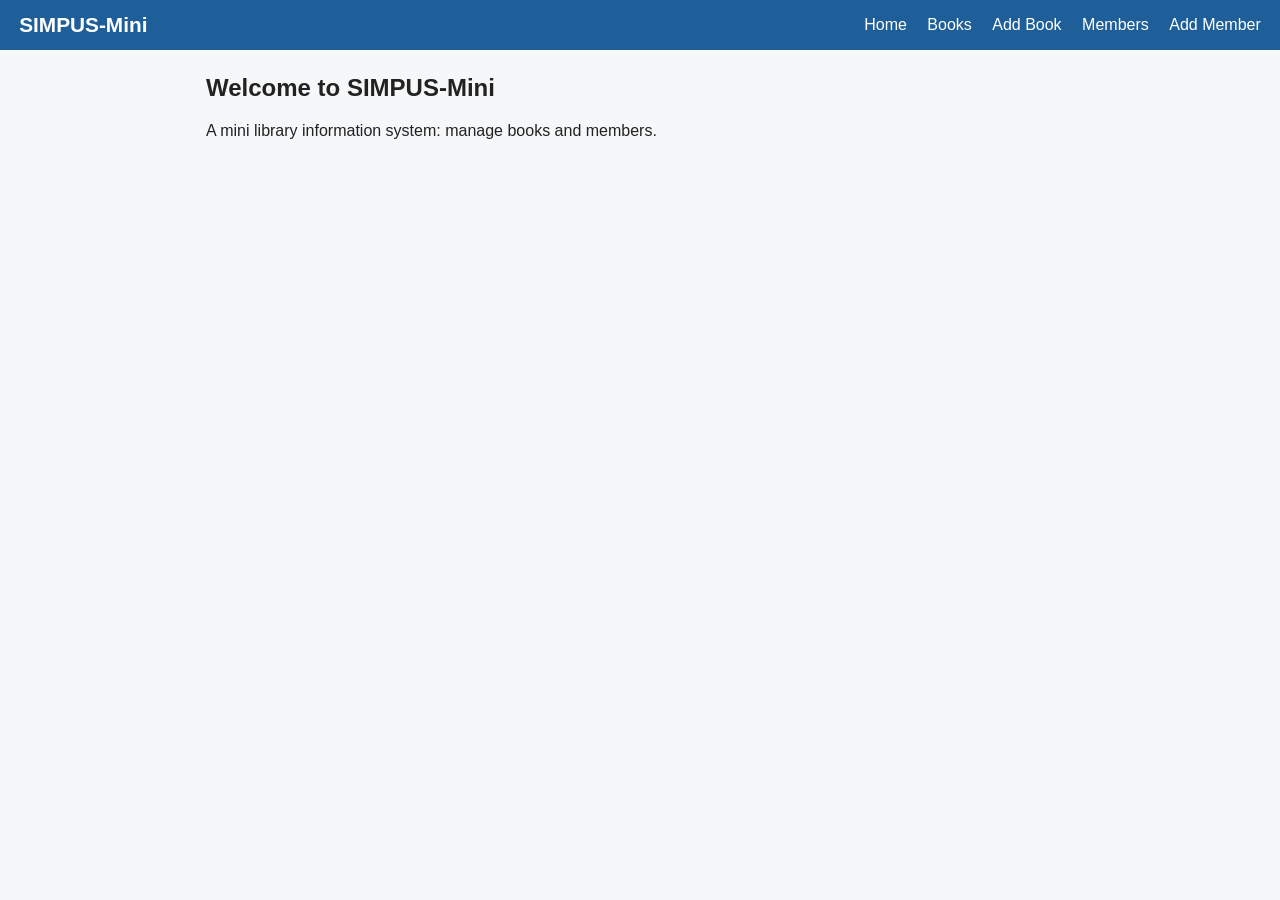
<file: Jobsheet week 4/index.html>
<!DOCTYPE html>
<html lang="en">
<head>
  <meta charset="UTF-8">
  <meta name="viewport" content="width=device-width, initial-scale=1">
  <title>Home - SIMPUS-Mini</title>
  <link rel="stylesheet" href="assets/css/style.css">
</head>
<body>
  <header>
    <h1>SIMPUS-Mini</h1>
    <button type="button" id="nav-toggle-btn" class="nav-toggle-label" aria-label="Menu">&#9776;</button>
    <nav>
      <a href="index.html">Home</a>
      <a href="books/list.html">Books</a>
      <a href="books/add.html">Add Book</a>
      <a href="members/list.html">Members</a>
      <a href="members/add.html">Add Member</a>
    </nav>
  </header>
  <main>
    <h2>Welcome to SIMPUS-Mini</h2>
    <p>A mini library information system: manage books and members.</p>
  </main>
  <script src="assets/js/app.js"></script>

</body>
</html>
</file>
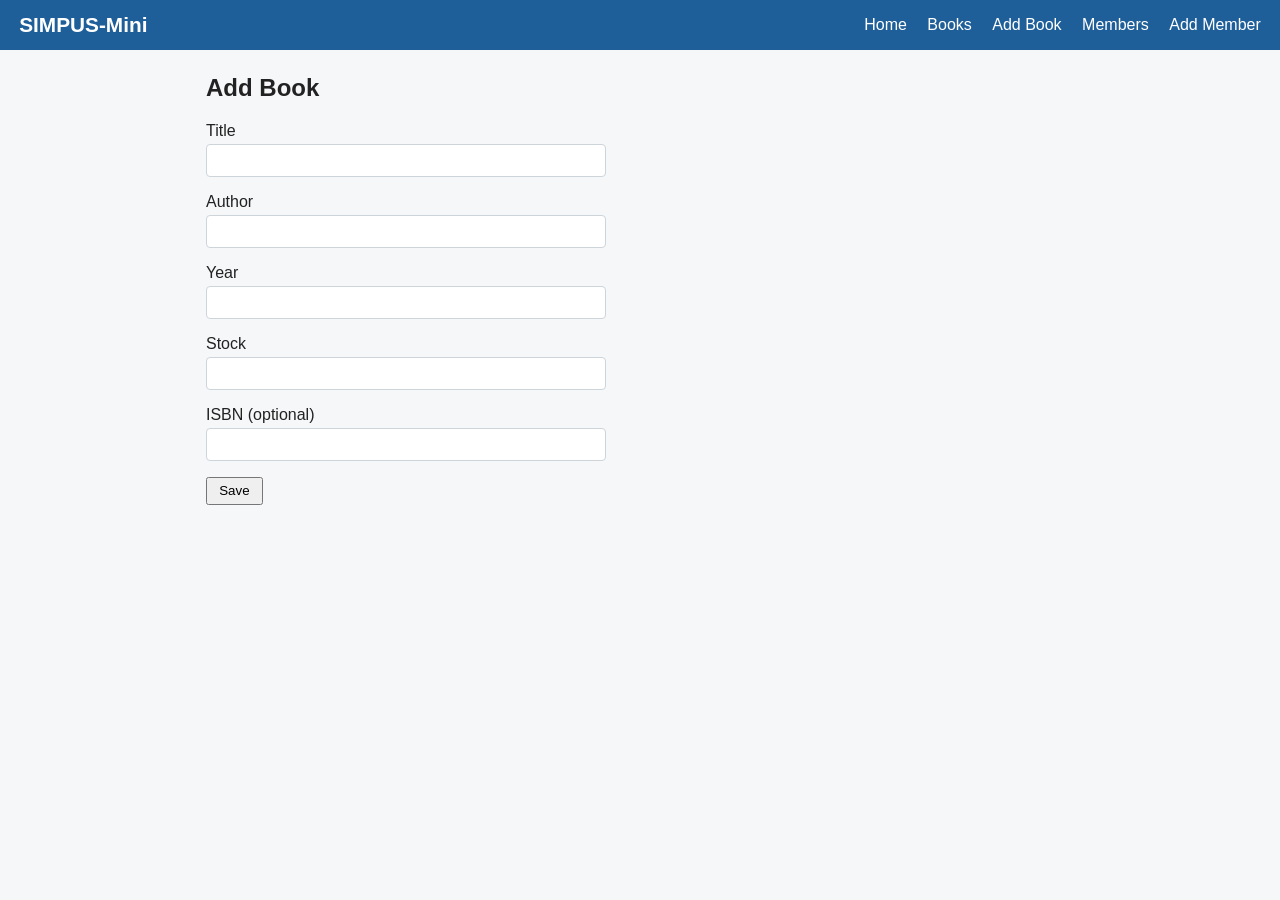
<file: Jobsheet week 4/books/add.html>
<!DOCTYPE html>
<html lang="en">
<head>
  <meta charset="UTF-8">
  <meta name="viewport" content="width=device-width, initial-scale=1">
  <title>Add Book - SIMPUS-Mini</title>
  <link rel="stylesheet" href="../assets/css/style.css">
</head>
<body>
  <header>
    <h1>SIMPUS-Mini</h1>
    <button type="button" id="nav-toggle-btn" class="nav-toggle-label" aria-label="Menu">&#9776;</button>
    <nav>
      <a href="../index.html">Home</a>
      <a href="../books/list.html">Books</a>
      <a href="../books/add.html">Add Book</a>
      <a href="../members/list.html">Members</a>
      <a href="../members/add.html">Add Member</a>
    </nav>
  </header>
  <main>
    <h2>Add Book</h2>
    <form id="form-add" novalidate>
      <div class="field"><label for="title">Title</label><input type="text" id="title" name="title"></div>
      <div class="field"><label for="author">Author</label><input type="text" id="author" name="author"></div>
      <div class="field"><label for="year">Year</label><input type="number" id="year" name="year"></div>
      <div class="field"><label for="stock">Stock</label><input type="number" id="stock" name="stock"></div>
      <div class="field"><label for="isbn">ISBN (optional)</label><input type="text" id="isbn" name="isbn"></div>
      <button type="submit">Save</button>
    </form>
  </main>
  <script src="../assets/js/app.js"></script>

</body>
</html>
</file>
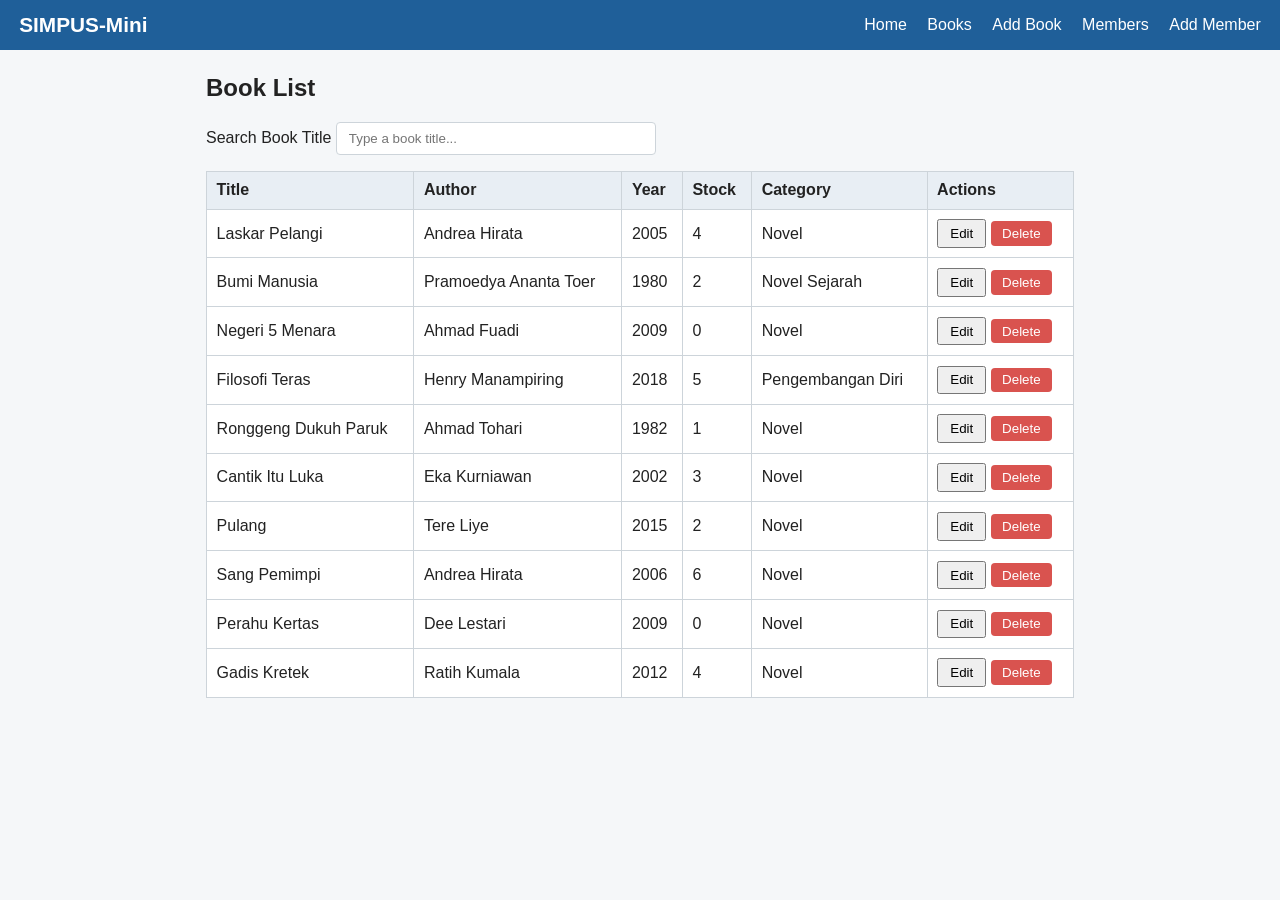
<file: Jobsheet week 4/books/list.html>
<!DOCTYPE html>
<html lang="en">
<head>
  <meta charset="UTF-8">
  <meta name="viewport" content="width=device-width, initial-scale=1">
  <title>Book List - SIMPUS-Mini</title>
  <link rel="stylesheet" href="../assets/css/style.css">
</head>
<body>
  <header>
    <h1>SIMPUS-Mini</h1>
    <button type="button" id="nav-toggle-btn" class="nav-toggle-label" aria-label="Menu">&#9776;</button>
    <nav>
      <a href="../index.html">Home</a>
      <a href="../books/list.html">Books</a>
      <a href="../books/add.html">Add Book</a>
      <a href="../members/list.html">Members</a>
      <a href="../members/add.html">Add Member</a>
    </nav>
  </header>
  <main>
    <h2>Book List</h2>
    <div class="search-box">
      <label for="search-input">Search Book Title</label>
      <input type="text" id="search-input" data-col="0" placeholder="Type a book title...">
    </div>
    <p id="loading-indicator" style="display:none;">Loading data...</p>
    <div class="table-responsive">
      <table>
        <thead><tr><th>Title</th><th>Author</th><th>Year</th><th>Stock</th><th>Category</th><th>Actions</th></tr></thead>
        <tbody>
          <!-- Rows are filled dynamically by JavaScript via fetch() -->
        </tbody>
      </table>
    </div>
  </main>
  <script src="../assets/js/app.js"></script>
  <script src="../assets/js/list-loader.js"></script>
  <script src="../assets/js/books.js"></script>
</body>
</html>
</file>
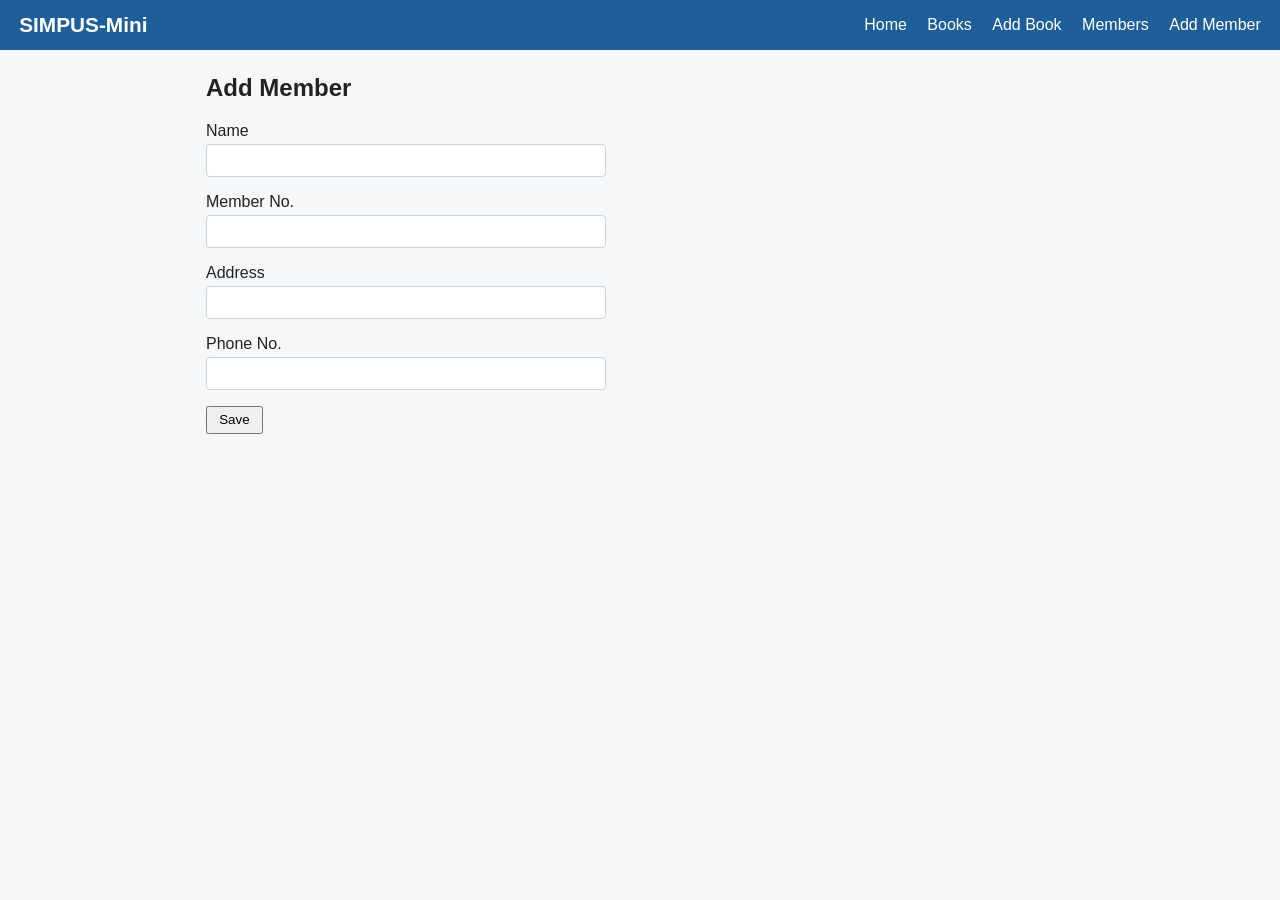
<file: Jobsheet week 4/members/add.html>
<!DOCTYPE html>
<html lang="en">
<head>
  <meta charset="UTF-8">
  <meta name="viewport" content="width=device-width, initial-scale=1">
  <title>Add Member - SIMPUS-Mini</title>
  <link rel="stylesheet" href="../assets/css/style.css">
</head>
<body>
  <header>
    <h1>SIMPUS-Mini</h1>
    <button type="button" id="nav-toggle-btn" class="nav-toggle-label" aria-label="Menu">&#9776;</button>
    <nav>
      <a href="../index.html">Home</a>
      <a href="../books/list.html">Books</a>
      <a href="../books/add.html">Add Book</a>
      <a href="../members/list.html">Members</a>
      <a href="../members/add.html">Add Member</a>
    </nav>
  </header>
  <main>
    <h2>Add Member</h2>
    <form id="form-add" novalidate>
      <div class="field"><label for="name">Name</label><input type="text" id="name" name="name"></div>
      <div class="field"><label for="member_no">Member No.</label><input type="text" id="member_no" name="member_no"></div>
      <div class="field"><label for="address">Address</label><input type="text" id="address" name="address"></div>
      <div class="field"><label for="phone_no">Phone No.</label><input type="text" id="phone_no" name="phone_no"></div>
      <button type="submit">Save</button>
    </form>
  </main>
  <script src="../assets/js/app.js"></script>

</body>
</html>
</file>
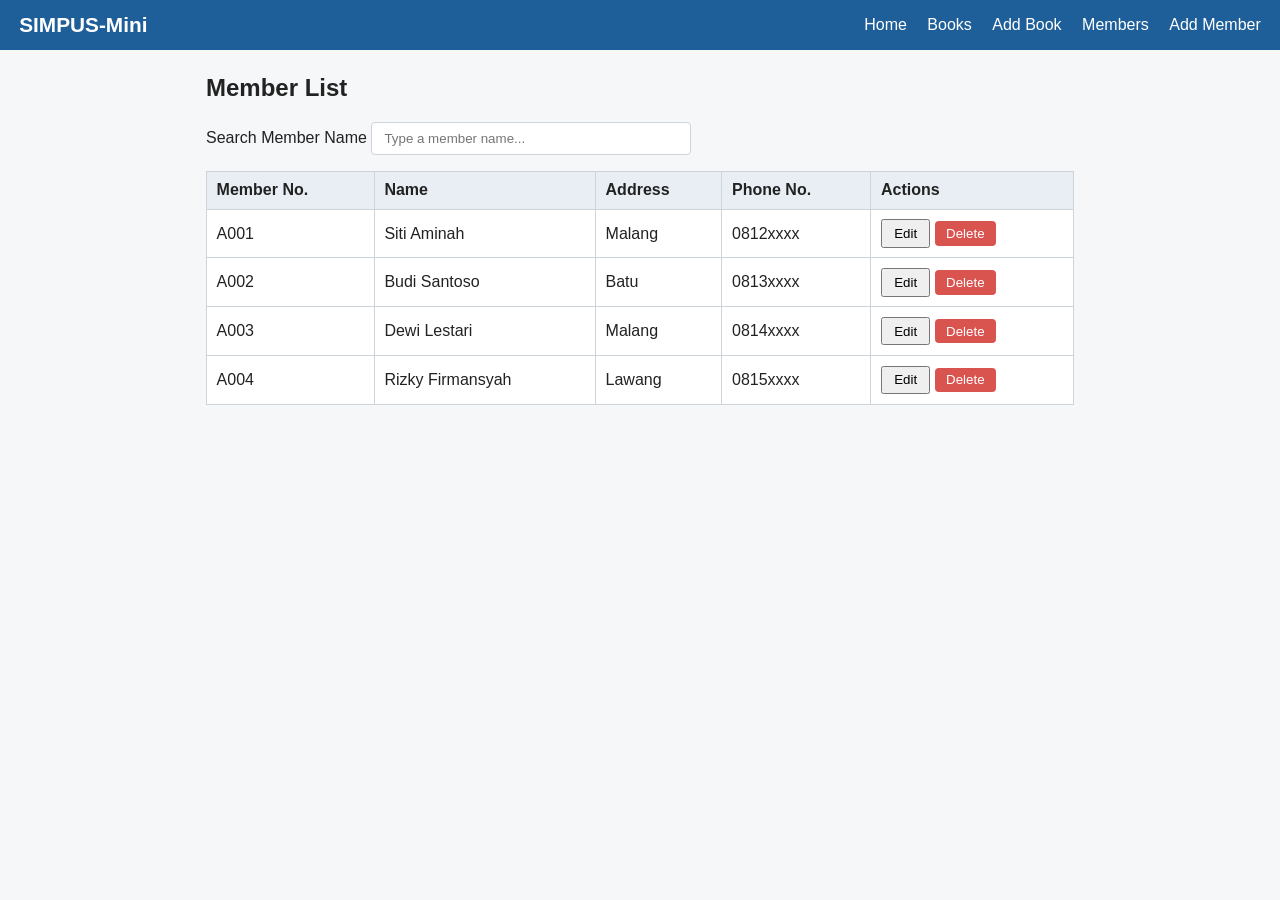
<file: Jobsheet week 4/members/list.html>
<!DOCTYPE html>
<html lang="en">
<head>
  <meta charset="UTF-8">
  <meta name="viewport" content="width=device-width, initial-scale=1">
  <title>Member List - SIMPUS-Mini</title>
  <link rel="stylesheet" href="../assets/css/style.css">
</head>
<body>
  <header>
    <h1>SIMPUS-Mini</h1>
    <button type="button" id="nav-toggle-btn" class="nav-toggle-label" aria-label="Menu">&#9776;</button>
    <nav>
      <a href="../index.html">Home</a>
      <a href="../books/list.html">Books</a>
      <a href="../books/add.html">Add Book</a>
      <a href="../members/list.html">Members</a>
      <a href="../members/add.html">Add Member</a>
    </nav>
  </header>
  <main>
    <h2>Member List</h2>
    <div class="search-box">
      <label for="search-input">Search Member Name</label>
      <input type="text" id="search-input" data-col="1" placeholder="Type a member name...">
    </div>
    <p id="loading-indicator" style="display:none;">Loading data...</p>
    <div class="table-responsive">
      <table>
        <thead><tr><th>Member No.</th><th>Name</th><th>Address</th><th>Phone No.</th><th>Actions</th></tr></thead>
        <tbody>
          <!-- Rows are filled dynamically by JavaScript via fetch() -->
        </tbody>
      </table>
    </div>
  </main>
  <script src="../assets/js/app.js"></script>
  <script src="../assets/js/list-loader.js"></script>
  <script src="../assets/js/members.js"></script>
</body>
</html>
</file>
<file: Jobsheet week 4/assets/css/style.css>
*{box-sizing:border-box}
body{margin:0;font-family:Arial,sans-serif;color:#222;background:#f5f7f9}
header{background:#1f5f99;color:#fff;padding:.8rem 1.2rem;display:flex;align-items:center;justify-content:space-between;flex-wrap:wrap}
header h1{margin:0;font-size:1.3rem}
header nav a{color:#fff;text-decoration:none;margin-left:1rem}
header nav a:hover{text-decoration:underline}
.nav-toggle-label{display:none;font-size:1.6rem;color:#fff;background:none;border:none;cursor:pointer}
main{max-width:900px;margin:1.5rem auto;padding:0 1rem}
.table-responsive{overflow-x:auto}
table{width:100%;border-collapse:collapse;background:#fff}
th,td{padding:.6rem;border:1px solid #cdd4da;text-align:left}
th{background:#e8eef4}
button{padding:.3rem .7rem;cursor:pointer}
.btn-delete{background:#d9534f;color:#fff;border:none;border-radius:4px}
.field{margin-bottom:1rem}
.field label{display:block;margin-bottom:.25rem}
.field input{width:100%;max-width:400px;padding:.5rem;border:1px solid #cdd4da;border-radius:4px}
.error{display:block;color:#d9534f;font-size:.85rem;margin-top:.25rem}
.search-box{margin-bottom:1rem}
.search-box input{width:100%;max-width:320px;padding:.5rem .75rem;border:1px solid #cdd4da;border-radius:4px}
@media (max-width:480px){
 .nav-toggle-label{display:block}
 header nav{width:100%;display:block;max-height:0;overflow:hidden;opacity:0;visibility:hidden;transition:max-height .35s ease,opacity .35s ease,visibility .35s}
 header nav.nav-open{max-height:300px;opacity:1;visibility:visible}
 header nav a{display:block;margin:.5rem 0}
}
</file>
